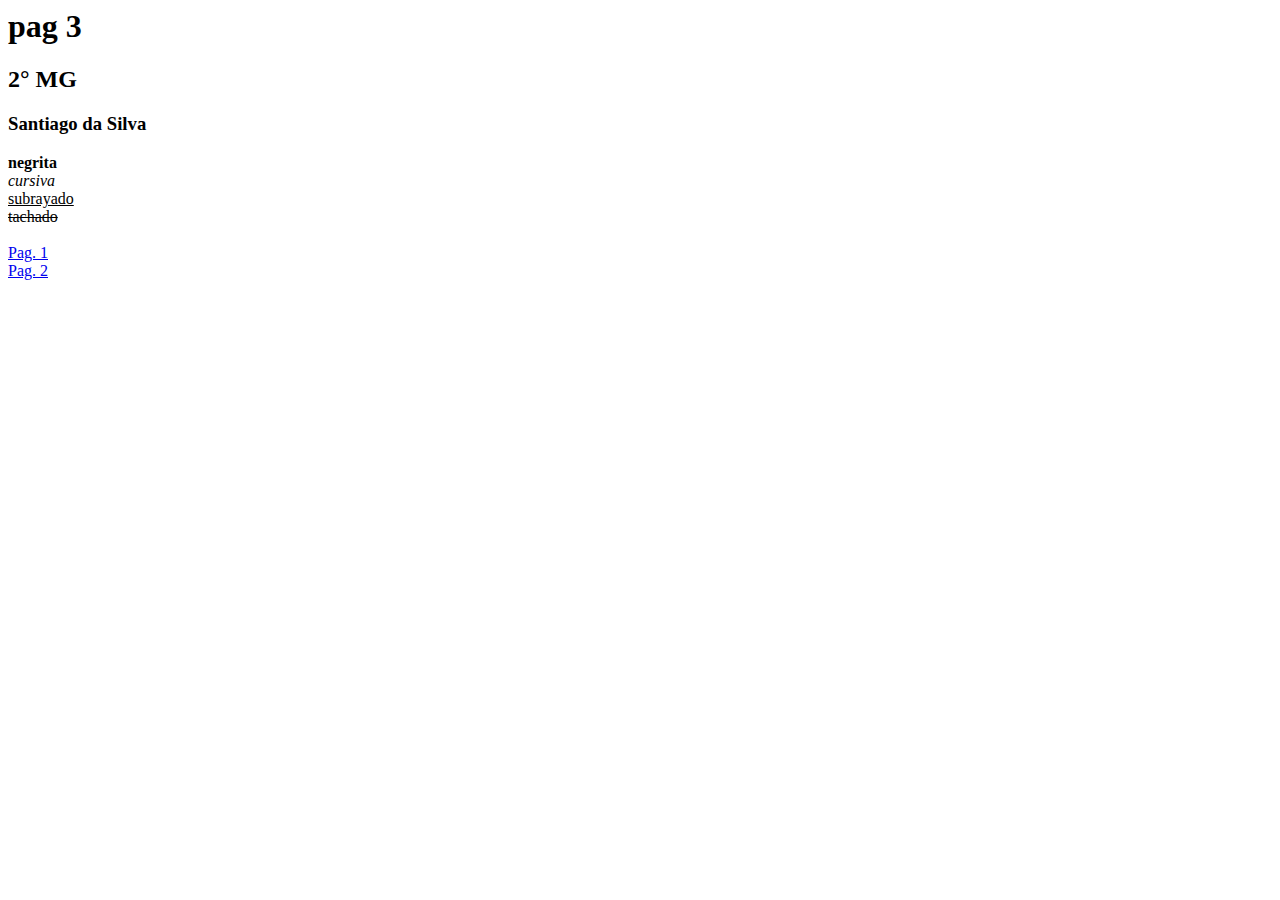
<file: practicos1/pag3.html>
<html>
<head>
<title> pagina 3 </title>
</head>
<body>
<h1> pag 3 </h1>
<h2> 2° MG
<h3> Santiago da Silva </h3>
<b> negrita </b>
<br>
<i> cursiva </i>
<br>
<u> subrayado </u>
<br>
<s> tachado </s>
<br><br>
<a href="index.html" target="_blank"> Pag. 1 </a>
<br>
<a href="pag2.html" target="_blank"> Pag. 2 </a>



</body>
</html>
</file>
